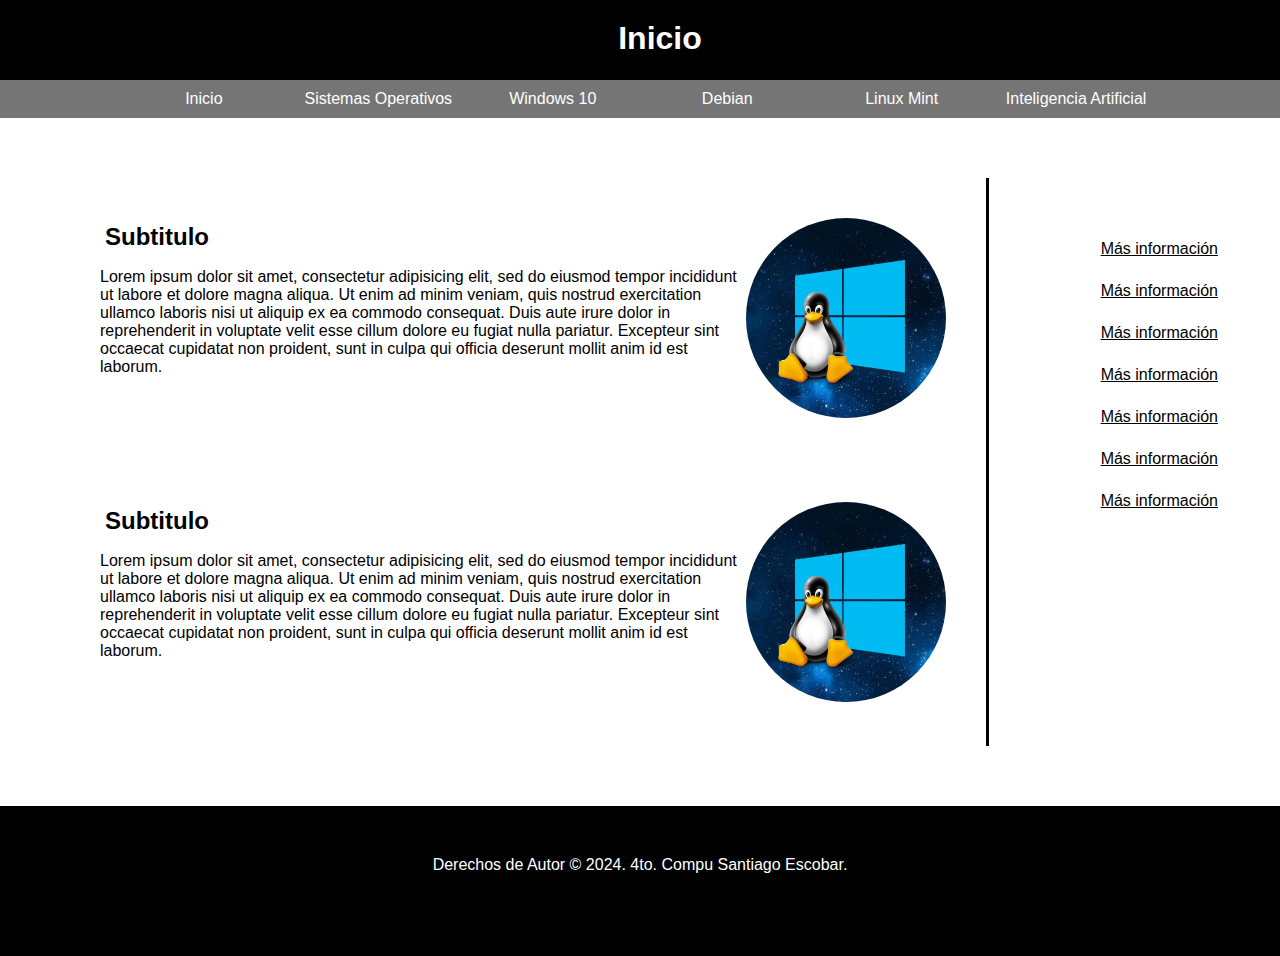
<file: index.html>
<!DOCTYPE html>
<html lang="es">
<head>
	<meta charset="utf-8">
	<meta name="viewport" content="width=device-width, initial-scale=1.0">
	<title>Proyecto Unidad</title>
	<link rel="stylesheet" type="text/css" href="style.css">
</head>
<body>
	<h1>Inicio</h1>
	<nav>
		<ul>
			<li><a href="index.html">Inicio</a></li>
			<li><a href="sistemas_operativos.html">Sistemas Operativos</a></li>
			<li><a href="windows.html">Windows 10</a></li>
			<li><a href="debian.html">Debian</a></li>
			<li><a href="linux_mint.html">Linux Mint</a></li>	
			<li><a href="ia.html">Inteligencia Artificial</a></li>
		</ul>
	</nav>
	<div class="contenido">
		<div class="articulos">
			<div class="secciones">
				<div>
					<h2>Subtitulo</h2>
						<p>Lorem ipsum dolor sit amet, consectetur adipisicing elit, sed do eiusmod
						tempor incididunt ut labore et dolore magna aliqua. Ut enim ad minim veniam,
						quis nostrud exercitation ullamco laboris nisi ut aliquip ex ea commodo
						consequat. Duis aute irure dolor in reprehenderit in voluptate velit esse
						cillum dolore eu fugiat nulla pariatur. Excepteur sint occaecat cupidatat non
						proident, sunt in culpa qui officia deserunt mollit anim id est laborum.</p>
			</div>
		<div><img src="imagenes/imagen1.jpg"></div>
		</div>
		<div class="secciones">
			<div>
				<h2>Subtitulo</h2>
					<p>Lorem ipsum dolor sit amet, consectetur adipisicing elit, sed do eiusmod
					tempor incididunt ut labore et dolore magna aliqua. Ut enim ad minim veniam,
					quis nostrud exercitation ullamco laboris nisi ut aliquip ex ea commodo
					consequat. Duis aute irure dolor in reprehenderit in voluptate velit esse
					cillum dolore eu fugiat nulla pariatur. Excepteur sint occaecat cupidatat non
					proident, sunt in culpa qui officia deserunt mollit anim id est laborum.</p>
		</div>
	<div><img src="imagenes/imagen1.jpg"></div>
	</div>
	</div>
		<div class="menu-secundario">
			<a href="">Más información</a>
			<a href="">Más información</a>
			<a href="">Más información</a>
			<a href="">Más información</a>
			<a href="">Más información</a>
			<a href="">Más información</a>
			<a href="">Más información</a>
			</div>	
		</div>
<footer>
	<p>Derechos de Autor © 2024. 4to. Compu Santiago Escobar.</p>
</footer>
</body>
</html>
</file>
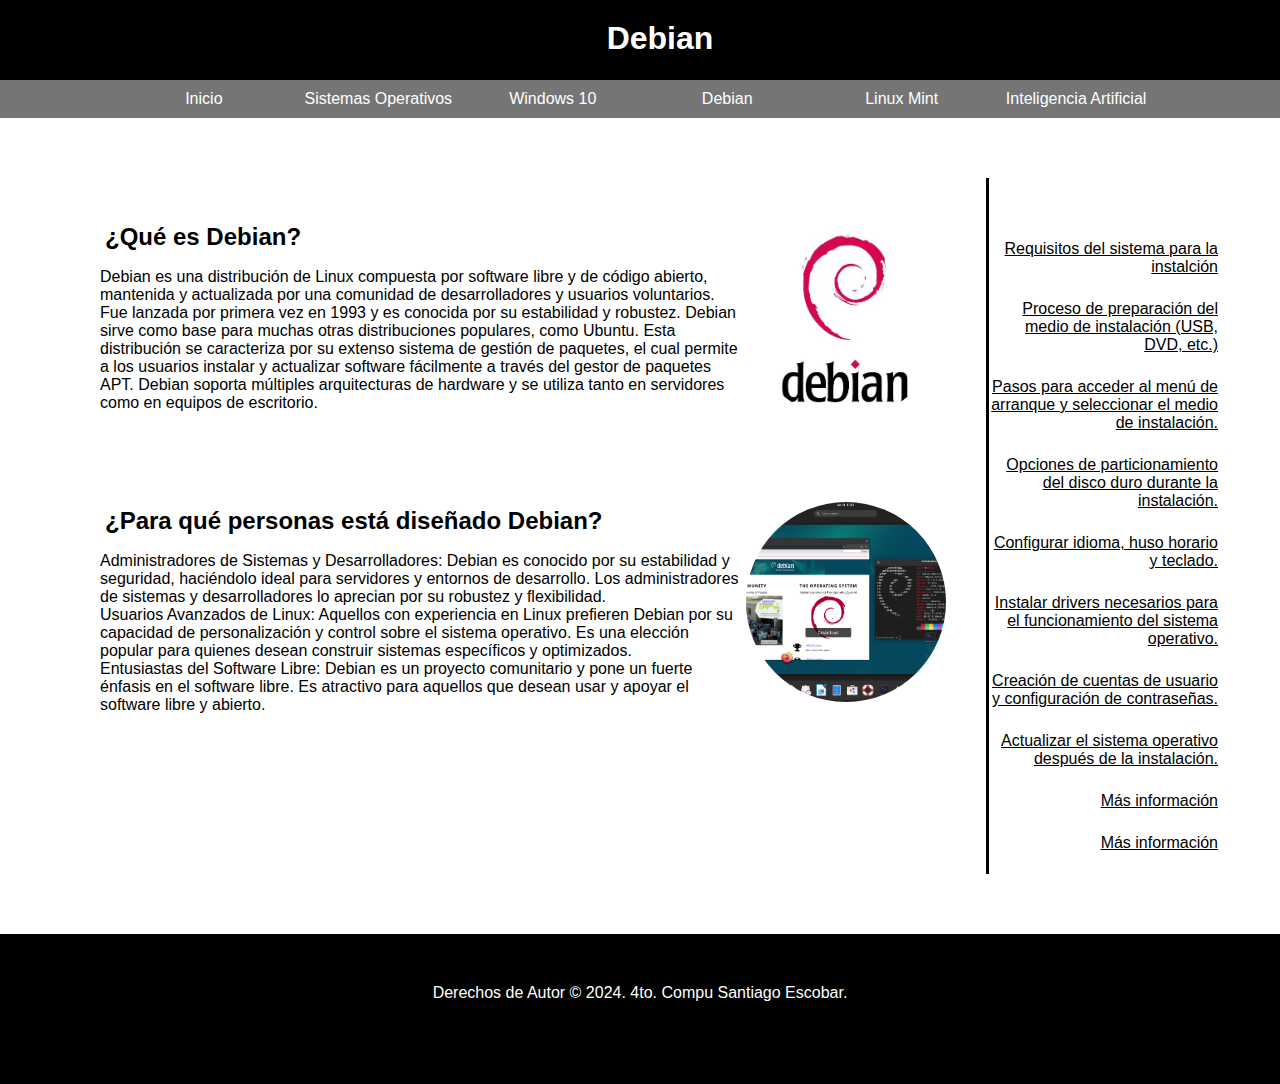
<file: debian.html>
<!DOCTYPE html>
<html lang="es">
<head>
	<meta charset="utf-8">
	<meta name="viewport" content="width=device-width, initial-scale=1.0">
	<title>Proyecto Unidad</title>
	<link rel="stylesheet" type="text/css" href="style.css">
</head>
<body>
	<h1>Debian</h1>
	<nav>
		<ul>
			<li><a href="index.html">Inicio</a></li>
			<li><a href="sistemas_operativos.html">Sistemas Operativos</a></li>
			<li><a href="windows.html">Windows 10</a></li>
			<li><a href="debian.html">Debian</a></li>
			<li><a href="linux_mint.html">Linux Mint</a></li>	
			<li><a href="ia.html">Inteligencia Artificial</a></li>
		</ul>
	</nav>
	<div class="contenido">
		<div class="articulos">
			<div class="secciones">
				<div>
					<h2>¿Qué es Debian?</h2>
						<p>Debian es una distribución de Linux compuesta por software libre y de código abierto, mantenida y actualizada por una comunidad de desarrolladores y usuarios voluntarios. Fue lanzada por primera vez en 1993 y es conocida por su estabilidad y robustez. Debian sirve como base para muchas otras distribuciones populares, como Ubuntu. Esta distribución se caracteriza por su extenso sistema de gestión de paquetes, el cual permite a los usuarios instalar y actualizar software fácilmente a través del gestor de paquetes APT. Debian soporta múltiples arquitecturas de hardware y se utiliza tanto en servidores como en equipos de escritorio.</p>
			</div>
		<div><img src="imagenes/imagen3.jpg"></div>
		</div>
		<div class="secciones">
			<div>
				<h2>¿Para qué personas está diseñado Debian?</h2>
				<p>Administradores de Sistemas y Desarrolladores: Debian es conocido por su estabilidad y seguridad, haciéndolo ideal para servidores y entornos de desarrollo. Los administradores de sistemas y desarrolladores lo aprecian por su robustez y flexibilidad.</p>
				<p>Usuarios Avanzados de Linux: Aquellos con experiencia en Linux prefieren Debian por su capacidad de personalización y control sobre el sistema operativo. Es una elección popular para quienes desean construir sistemas específicos y optimizados.</p>
				<p>Entusiastas del Software Libre: Debian es un proyecto comunitario y pone un fuerte énfasis en el software libre. Es atractivo para aquellos que desean usar y apoyar el software libre y abierto.</p>
		</div>
	<div><img src="imagenes/imagen7.jpg"></div>
	</div>
	</div>

	
	<div class="menu-secundario">
		<a href="">Requisitos del sistema para la instalción</a>
		<a href="">Proceso de preparación del medio de instalación (USB, DVD, etc.)</a>
		<a href="">Pasos para acceder al menú de arranque y seleccionar el medio de instalación.</a>
		<a href="">Opciones de particionamiento del disco duro durante la instalación.</a>
		<a href="">Configurar idioma, huso horario y teclado.</a>
		<a href="">Instalar drivers necesarios para el funcionamiento del sistema operativo.</a>
		<a href="">Creación de cuentas de usuario y configuración de contraseñas.</a>
		<a href="">Actualizar el sistema operativo después de la instalación.</a>
		<a href="">Más información</a>
		<a href="">Más información</a>
		</div>		
		</div>
<footer>
	<p>Derechos de Autor © 2024. 4to. Compu Santiago Escobar.</p>
</footer>
</body>
</html>
</file>
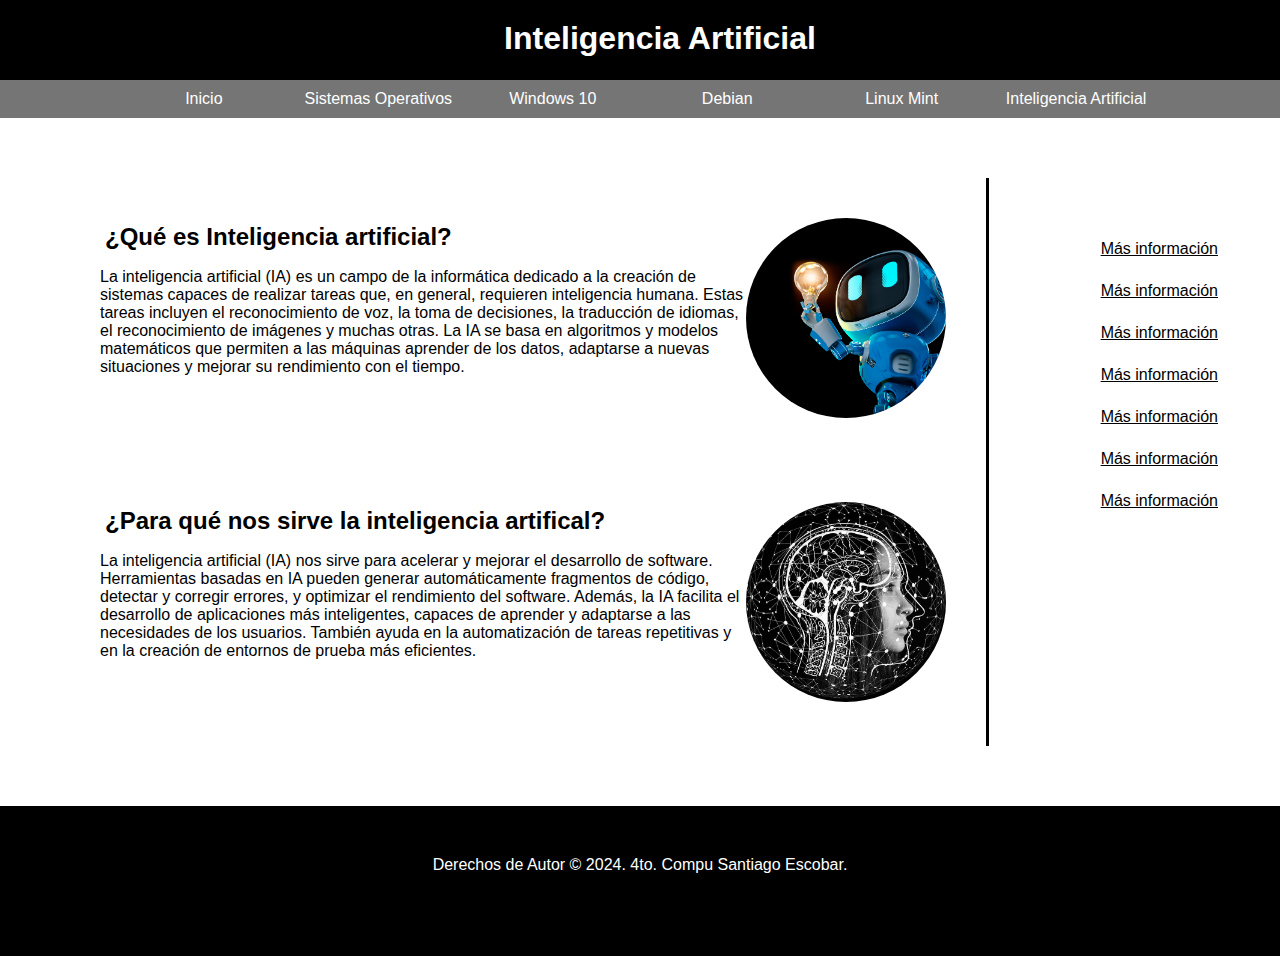
<file: ia.html>
<!DOCTYPE html>
<html lang="es">
<head>
	<meta charset="utf-8">
	<meta name="viewport" content="width=device-width, initial-scale=1.0">
	<title>Proyecto Unidad</title>
	<link rel="stylesheet" type="text/css" href="style.css">
</head>
<body>
	<h1>Inteligencia Artificial</h1>
	<nav>
		<ul>
			<li><a href="index.html">Inicio</a></li>
			<li><a href="sistemas_operativos.html">Sistemas Operativos</a></li>
			<li><a href="windows.html">Windows 10</a></li>
			<li><a href="debian.html">Debian</a></li>
			<li><a href="linux_mint.html">Linux Mint</a></li>	
			<li><a href="ia.html">Inteligencia Artificial</a></li>
		</ul>
	</nav>
	<div class="contenido">
		<div class="articulos">
			<div class="secciones">
				<div>
					<h2>¿Qué es Inteligencia artificial?</h2>
						<p>La inteligencia artificial (IA) es un campo de la informática dedicado a la creación de sistemas capaces de realizar tareas que, en general, requieren inteligencia humana. Estas tareas incluyen el reconocimiento de voz, la toma de decisiones, la traducción de idiomas, el reconocimiento de imágenes y muchas otras. La IA se basa en algoritmos y modelos matemáticos que permiten a las máquinas aprender de los datos, adaptarse a nuevas situaciones y mejorar su rendimiento con el tiempo.</p>
			</div>
		<div><img src="imagenes\imagen6.jpg"></div>
		</div>
		<div class="secciones">
			<div>
				<h2>¿Para qué nos sirve la inteligencia artifical?</h2>
					<p>La inteligencia artificial (IA) nos sirve para acelerar y mejorar el desarrollo de software. Herramientas basadas en IA pueden generar automáticamente fragmentos de código, detectar y corregir errores, y optimizar el rendimiento del software. Además, la IA facilita el desarrollo de aplicaciones más inteligentes, capaces de aprender y adaptarse a las necesidades de los usuarios. También ayuda en la automatización de tareas repetitivas y en la creación de entornos de prueba más eficientes.</p>
		</div>
	<div><img src="imagenes\imagen9.jpg"></div>
	</div>
	</div>

	
		<div class="menu-secundario">
			<a href="">Más información</a>
			<a href="">Más información</a>
			<a href="">Más información</a>
			<a href="">Más información</a>
			<a href="">Más información</a>
			<a href="">Más información</a>
			<a href="">Más información</a>
			</div>	
		</div>
<footer>
	<p>Derechos de Autor © 2024. 4to. Compu Santiago Escobar.</p>
</footer>
</body>
</html>
</file>
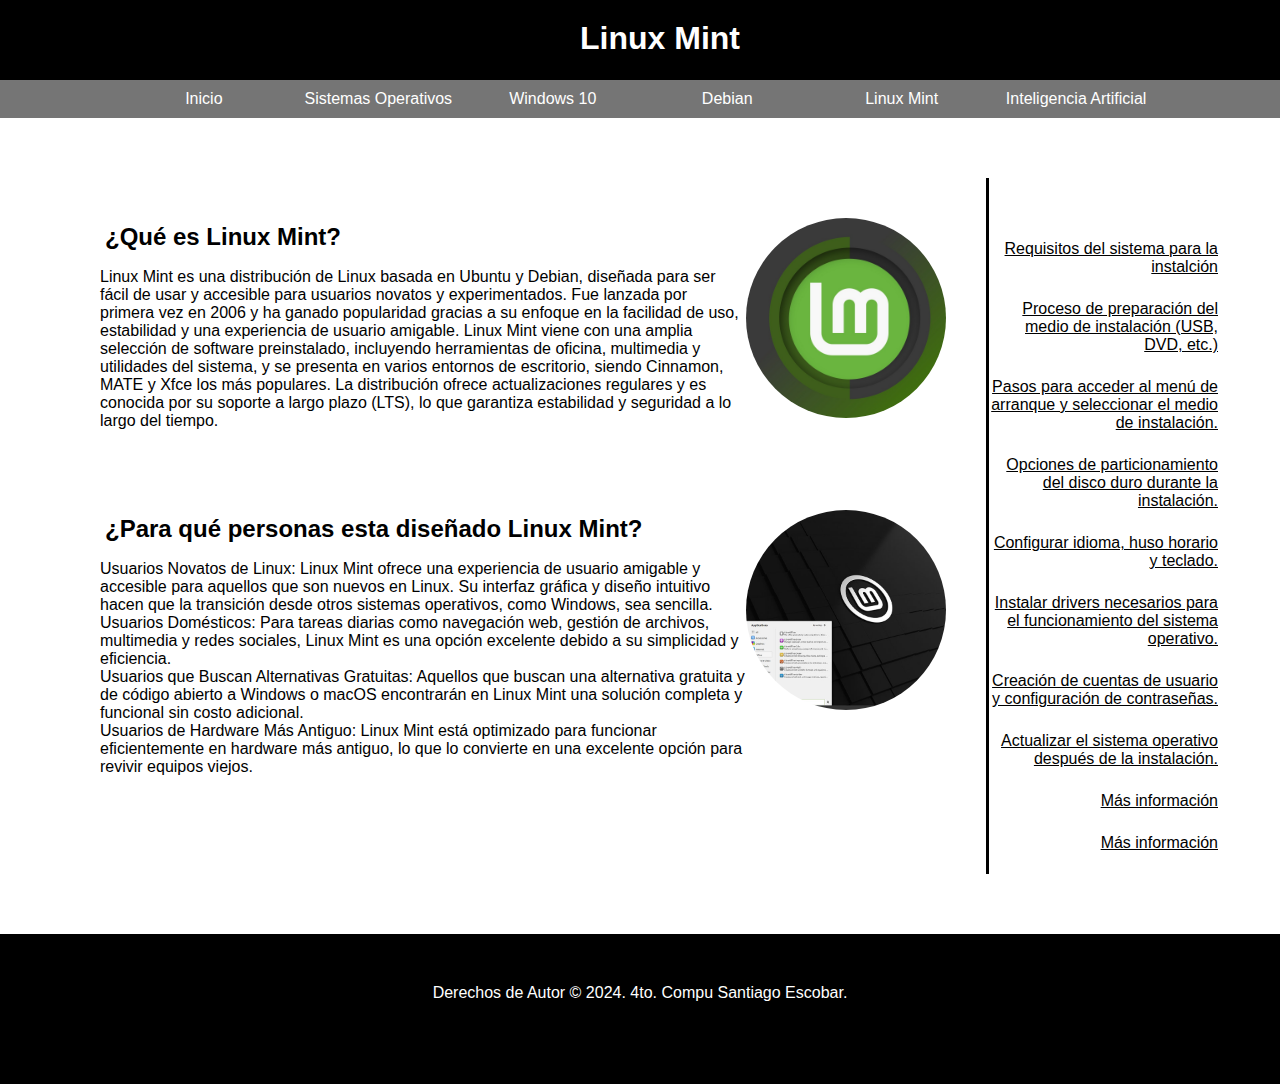
<file: linux_mint.html>
<!DOCTYPE html>
<html lang="es">
<head>
	<meta charset="utf-8">
	<meta name="viewport" content="width=device-width, initial-scale=1.0">
	<title>Proyecto Unidad</title>
	<link rel="stylesheet" type="text/css" href="style.css">
</head>
<body>
	<h1>Linux Mint</h1>
	<nav>
		<ul>
			<li><a href="index.html">Inicio</a></li>
			<li><a href="sistemas_operativos.html">Sistemas Operativos</a></li>
			<li><a href="windows.html">Windows 10</a></li>
			<li><a href="debian.html">Debian</a></li>
			<li><a href="linux_mint.html">Linux Mint</a></li>	
			<li><a href="ia.html">Inteligencia Artificial</a></li>
		</ul>
	</nav>
	<div class="contenido">
		<div class="articulos">
			<div class="secciones">
				<div>
					<h2>¿Qué es Linux Mint?</h2>
						<p>Linux Mint es una distribución de Linux basada en Ubuntu y Debian, diseñada para ser fácil de usar y accesible para usuarios novatos y experimentados. Fue lanzada por primera vez en 2006 y ha ganado popularidad gracias a su enfoque en la facilidad de uso, estabilidad y una experiencia de usuario amigable. Linux Mint viene con una amplia selección de software preinstalado, incluyendo herramientas de oficina, multimedia y utilidades del sistema, y se presenta en varios entornos de escritorio, siendo Cinnamon, MATE y Xfce los más populares. La distribución ofrece actualizaciones regulares y es conocida por su soporte a largo plazo (LTS), lo que garantiza estabilidad y seguridad a lo largo del tiempo.</p>
			</div>
		<div><img src="imagenes\imagen4.jpg"></div>
		</div>
		<div class="secciones">
			<div>
				<h2>¿Para qué personas esta diseñado Linux Mint?</h2>
				<p>Usuarios Novatos de Linux: Linux Mint ofrece una experiencia de usuario amigable y accesible para aquellos que son nuevos en Linux. Su interfaz gráfica y diseño intuitivo hacen que la transición desde otros sistemas operativos, como Windows, sea sencilla.</p>
				<p>Usuarios Domésticos: Para tareas diarias como navegación web, gestión de archivos, multimedia y redes sociales, Linux Mint es una opción excelente debido a su simplicidad y eficiencia.</p>
				<p>Usuarios que Buscan Alternativas Gratuitas: Aquellos que buscan una alternativa gratuita y de código abierto a Windows o macOS encontrarán en Linux Mint una solución completa y funcional sin costo adicional.</p>
				<p>Usuarios de Hardware Más Antiguo: Linux Mint está optimizado para funcionar eficientemente en hardware más antiguo, lo que lo convierte en una excelente opción para revivir equipos viejos.</p>
		</div>
	<div><img src="imagenes\imagen10.jpg"></div>
	</div>
	</div>

	
		<div class="menu-secundario">
		<a href="">Requisitos del sistema para la instalción</a>
		<a href="">Proceso de preparación del medio de instalación (USB, DVD, etc.)</a>
		<a href="">Pasos para acceder al menú de arranque y seleccionar el medio de instalación.</a>
		<a href="">Opciones de particionamiento del disco duro durante la instalación.</a>
		<a href="">Configurar idioma, huso horario y teclado.</a>
		<a href="">Instalar drivers necesarios para el funcionamiento del sistema operativo.</a>
		<a href="">Creación de cuentas de usuario y configuración de contraseñas.</a>
		<a href="">Actualizar el sistema operativo después de la instalación.</a>
		<a href="">Más información</a>
		<a href="">Más información</a>
		</div>	
		</div>
<footer>
	<p>Derechos de Autor © 2024. 4to. Compu Santiago Escobar.</p>
</footer>
</body>
</html>
</file>
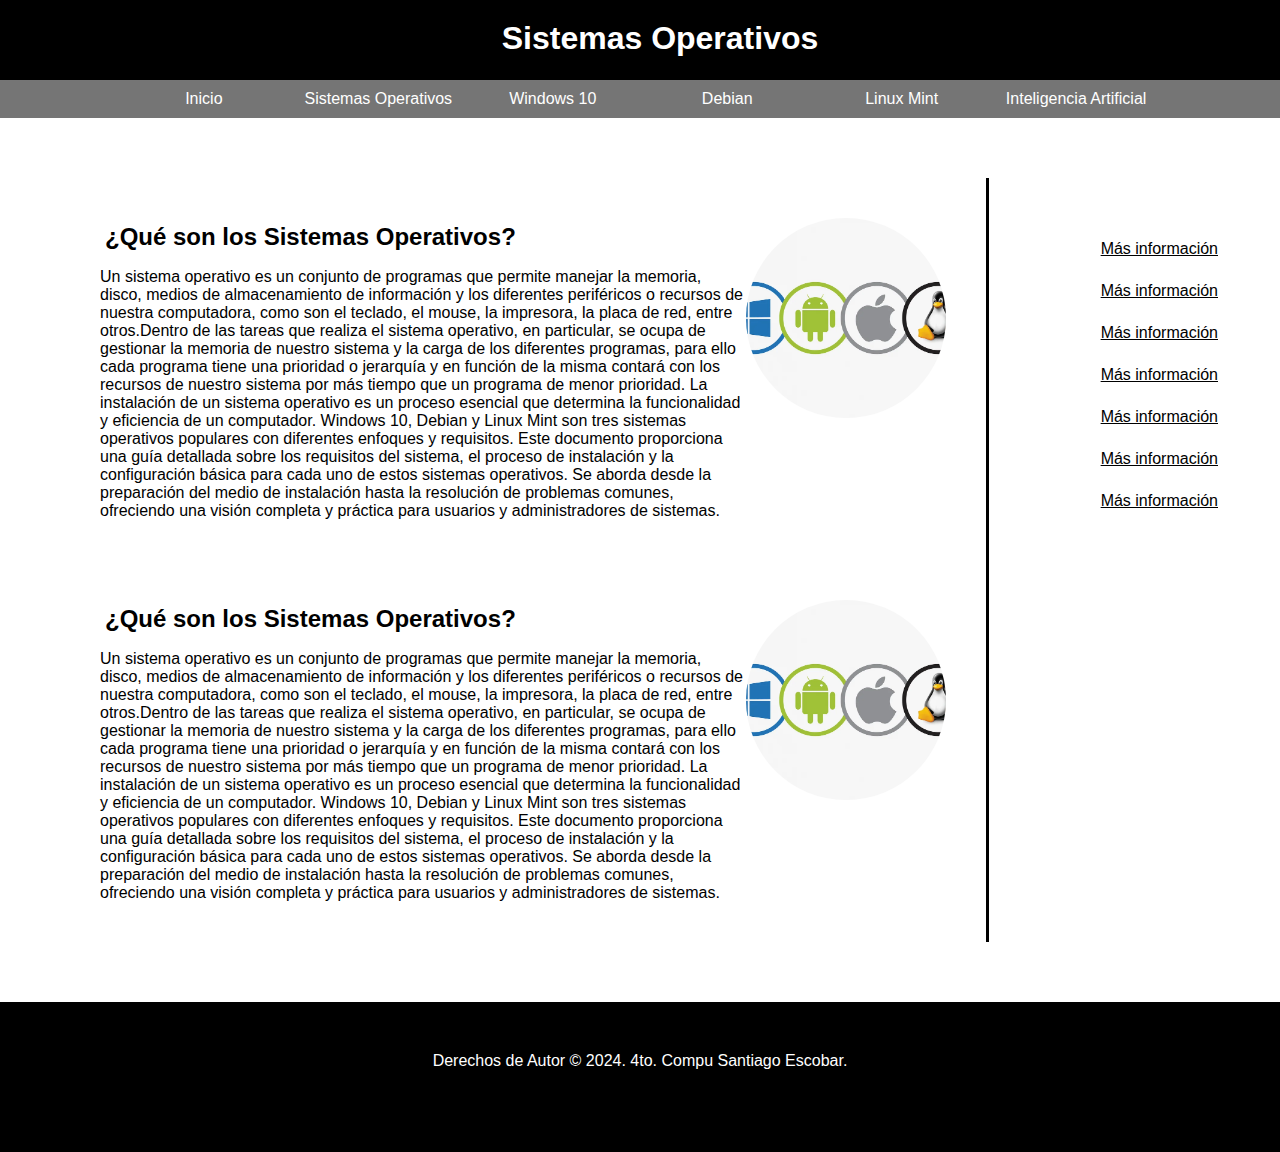
<file: sistemas_operativos.html>
<!DOCTYPE html>
<html lang="es">
<head>
	<meta charset="utf-8">
	<meta name="viewport" content="width=device-width, initial-scale=1.0">
	<title>Proyecto Unidad</title>
	<link rel="stylesheet" type="text/css" href="style.css">
</head>
<body>
	<h1>Sistemas Operativos</h1>
	<nav>
		<ul>
			<li><a href="index.html">Inicio</a></li>
			<li><a href="sistemas_operativos.html">Sistemas Operativos</a></li>
			<li><a href="windows.html">Windows 10</a></li>
			<li><a href="debian.html">Debian</a></li>
			<li><a href="linux_mint.html">Linux Mint</a></li>	
			<li><a href="ia.html">Inteligencia Artificial</a></li>
		</ul>
	</nav>
	<div class="contenido">
		<div class="articulos">
			<div class="secciones">
				<div>
					<h2>¿Qué son los Sistemas Operativos?</h2>
						<p>Un sistema operativo es un conjunto de programas que permite manejar la memoria, disco, medios de almacenamiento de información y los diferentes periféricos o recursos de nuestra computadora, como son el teclado, el mouse, la impresora, la placa de red, entre otros.Dentro de las tareas que realiza el sistema operativo, en particular, se ocupa de gestionar la memoria de nuestro sistema y la carga de los diferentes programas, para ello cada programa tiene una prioridad o jerarquía y en función de la misma contará con los recursos de nuestro sistema por más tiempo que un programa de menor prioridad. La instalación de un sistema operativo es un proceso esencial que determina la funcionalidad y eficiencia de un computador. Windows 10, Debian y Linux Mint son tres sistemas operativos populares con diferentes enfoques y requisitos. Este documento proporciona una guía detallada sobre los requisitos del sistema, el proceso de instalación y la configuración
						básica para cada uno de estos sistemas operativos. Se aborda desde la preparación del medio de instalación hasta la resolución de problemas comunes, ofreciendo una visión completa y práctica para usuarios y administradores de sistemas.</p>
			</div>
		<div><img src="imagenes\imagen5.jpg"></div>
		</div>
		<div class="secciones">
			<div>
				<h2>¿Qué son los Sistemas Operativos?</h2>
					<p>Un sistema operativo es un conjunto de programas que permite manejar la memoria, disco, medios de almacenamiento de información y los diferentes periféricos o recursos de nuestra computadora, como son el teclado, el mouse, la impresora, la placa de red, entre otros.Dentro de las tareas que realiza el sistema operativo, en particular, se ocupa de gestionar la memoria de nuestro sistema y la carga de los diferentes programas, para ello cada programa tiene una prioridad o jerarquía y en función de la misma contará con los recursos de nuestro sistema por más tiempo que un programa de menor prioridad. La instalación de un sistema operativo es un proceso esencial que determina la funcionalidad y eficiencia de un computador. Windows 10, Debian y Linux Mint son tres sistemas operativos populares con diferentes enfoques y requisitos. Este documento proporciona una guía detallada sobre los requisitos del sistema, el proceso de instalación y la configuración
					básica para cada uno de estos sistemas operativos. Se aborda desde la preparación del medio de instalación hasta la resolución de problemas comunes, ofreciendo una visión completa y práctica para usuarios y administradores de sistemas.</p>
		</div>
	<div><img src="imagenes\imagen5.jpg"></div>
	</div>
	</div>

	
		<div class="menu-secundario">
			<a href="">Más información</a>
			<a href="">Más información</a>
			<a href="">Más información</a>
			<a href="">Más información</a>
			<a href="">Más información</a>
			<a href="">Más información</a>
			<a href="">Más información</a>
			</div>	
		</div>
<footer>
	<p>Derechos de Autor © 2024. 4to. Compu Santiago Escobar.</p>
</footer>
</body>
</html>
</file>
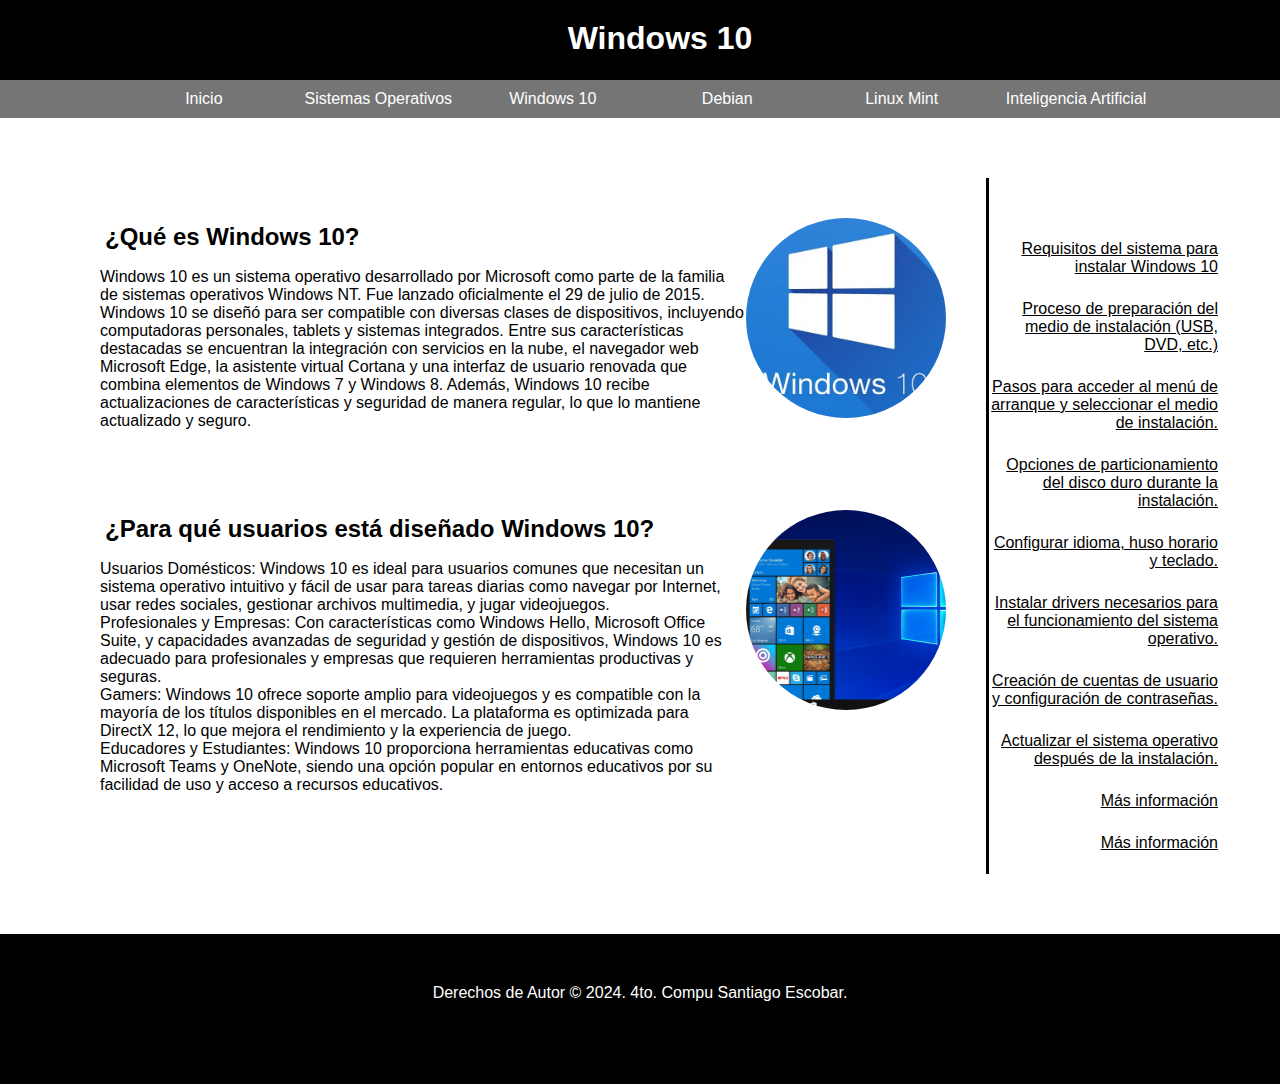
<file: windows.html>
<!DOCTYPE html>
<html lang="es">
<head>
	<meta charset="utf-8">
	<meta name="viewport" content="width=device-width, initial-scale=1.0">
	<title>Proyecto Unidad</title>
	<link rel="stylesheet" type="text/css" href="style.css">
</head>
<body>
	<h1>Windows 10</h1>
	<nav>
		<ul>
			<li><a href="index.html">Inicio</a></li>
			<li><a href="sistemas_operativos.html">Sistemas Operativos</a></li>
			<li><a href="windows.html">Windows 10</a></li>
			<li><a href="debian.html">Debian</a></li>
			<li><a href="linux_mint.html">Linux Mint</a></li>	
			<li><a href="ia.html">Inteligencia Artificial</a></li>
		</ul>
	</nav>
	<div class="contenido">
		<div class="articulos">
			<div class="secciones">
				<div>
					<h2>¿Qué es Windows 10?</h2>
						<p>Windows 10 es un sistema operativo desarrollado por Microsoft como parte de la familia de sistemas operativos Windows NT. Fue lanzado oficialmente el 29 de julio de 2015. Windows 10 se diseñó para ser compatible con diversas clases de dispositivos, incluyendo computadoras personales, tablets y sistemas integrados. Entre sus características destacadas se encuentran la integración con servicios en la nube, el navegador web Microsoft Edge, la asistente virtual Cortana y una interfaz de usuario renovada que combina elementos de Windows 7 y Windows 8. Además, Windows 10 recibe actualizaciones de características y seguridad de manera regular, lo que lo mantiene actualizado y seguro.</p>
			</div>
		<div><img src="imagenes\imagen2.jpg"></div>
		</div>
		<div class="secciones">
			<div>
				<h2>¿Para qué usuarios está diseñado Windows 10?</h2>
				<p>Usuarios Domésticos: Windows 10 es ideal para usuarios comunes que necesitan un sistema operativo intuitivo y fácil de usar para tareas diarias como navegar por Internet, usar redes sociales, gestionar archivos multimedia, y jugar videojuegos.</p>
				<p>Profesionales y Empresas: Con características como Windows Hello, Microsoft Office Suite, y capacidades avanzadas de seguridad y gestión de dispositivos, Windows 10 es adecuado para profesionales y empresas que requieren herramientas productivas y seguras.</p>
				<p>Gamers: Windows 10 ofrece soporte amplio para videojuegos y es compatible con la mayoría de los títulos disponibles en el mercado. La plataforma es optimizada para DirectX 12, lo que mejora el rendimiento y la experiencia de juego.</p>
				<p>Educadores y Estudiantes: Windows 10 proporciona herramientas educativas como Microsoft Teams y OneNote, siendo una opción popular en entornos educativos por su facilidad de uso y acceso a recursos educativos.</p>
		</div>
	<div><img src="imagenes\imagen8.jpg"></div>
	</div>
	</div>


		<div class="menu-secundario">
			<a href="">Requisitos del sistema para instalar Windows 10</a>
			<a href="">Proceso de preparación del medio de instalación (USB, DVD, etc.)</a>
			<a href="">Pasos para acceder al menú de arranque y seleccionar el medio de instalación.</a>
			<a href="">Opciones de particionamiento del disco duro durante la instalación.</a>
			<a href="">Configurar idioma, huso horario y teclado.</a>
			<a href="">Instalar drivers necesarios para el funcionamiento del sistema operativo.</a>
			<a href="">Creación de cuentas de usuario y configuración de contraseñas.</a>
			<a href="">Actualizar el sistema operativo después de la instalación.</a>
			<a href="">Más información</a>
			<a href="">Más información</a>
			</div>	
		</div>
<footer>
	<p>Derechos de Autor © 2024. 4to. Compu Santiago Escobar.</p>
</footer>
</body>
</html>
</file>
<file: style.css>
*{
	padding: 0;
	margin: 0;
	font-family: Arial, sans-serif;
}

h1{
	text-align: center;
	background-color: black;
	color: white;
	padding: 20px;
	height: 40px;
	width: 100%;
}

h2{
	text-align: left;
	color: black;
	padding: 5px;
	height: 40px;
	width: 100%;
}

p{
	text-align: left;
	color: black;
}

nav ul{
	background-color: #757575;
	width: 100%;
	list-style-type: none;
	text-align: center;
}

nav li{
	display: inline-flex;
}

nav a{
	text-decoration: none;
	color: white;
	padding: 10px;
	width: 150px;
}

nav li:hover{
	background-color: black;
}

img{
	width: 200px;
	height: 200px;
	border-radius: 50%;
	object-fit: cover;
}

.contenido{
	display: flex;
	margin: 60px;
}

.articulos{
	width: 80%;
	border-right: 3px solid black;
}

.secciones{
	display: flex;
	text-align: center;
	padding: 40px;
}

.menu-secundario{
	width: 20%;
	margin-top: 60px;
}

.menu-secundario a{
	display: block;
	text-align: right;
	color: black;
	margin-bottom: 20px;
	padding: 2px;
}

footer{
	width: 100%;
	height: 150px;
	background-color: black;
	color: white;
	margin-top: 40px;
}

footer p{
	text-align: center;
	padding: 50px;
	color: white;
}
</file>
